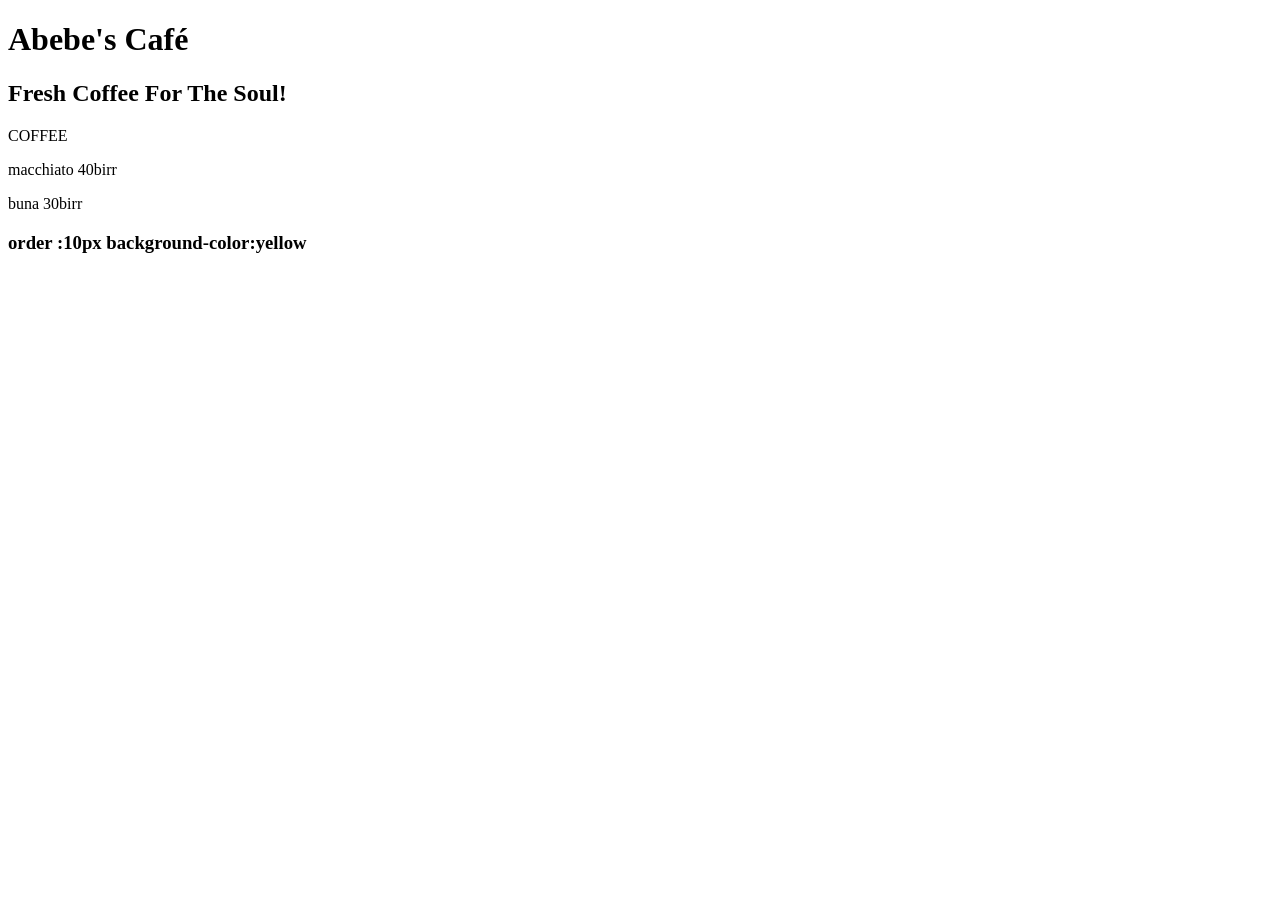
<file: c3nov19/abebecafe/index.html>
<!DOCTYPE html>
<html lang="en">
    <head>
        <meta charset="UTF-8">
        <meta name="viewport" content="width=device-width, initial-scale=1.0">
        <title>Abebes cafe</title>
        <link rel="stylesheet" href="style.css">

        <head>
            <body>
                <h1>Abebe's Café
                    
                </h1>

<h2>Fresh Coffee For The Soul!</h2>

<p>COFFEE</p>
    <p>macchiato 40birr</p>
    <p>buna 30birr</p>

    <h3>order
        <boarder-radius>:10px</boarder-radius>
        background-color:yellow</background-color:blue>
        


    </h3>


            </body>

        </head>
</file>
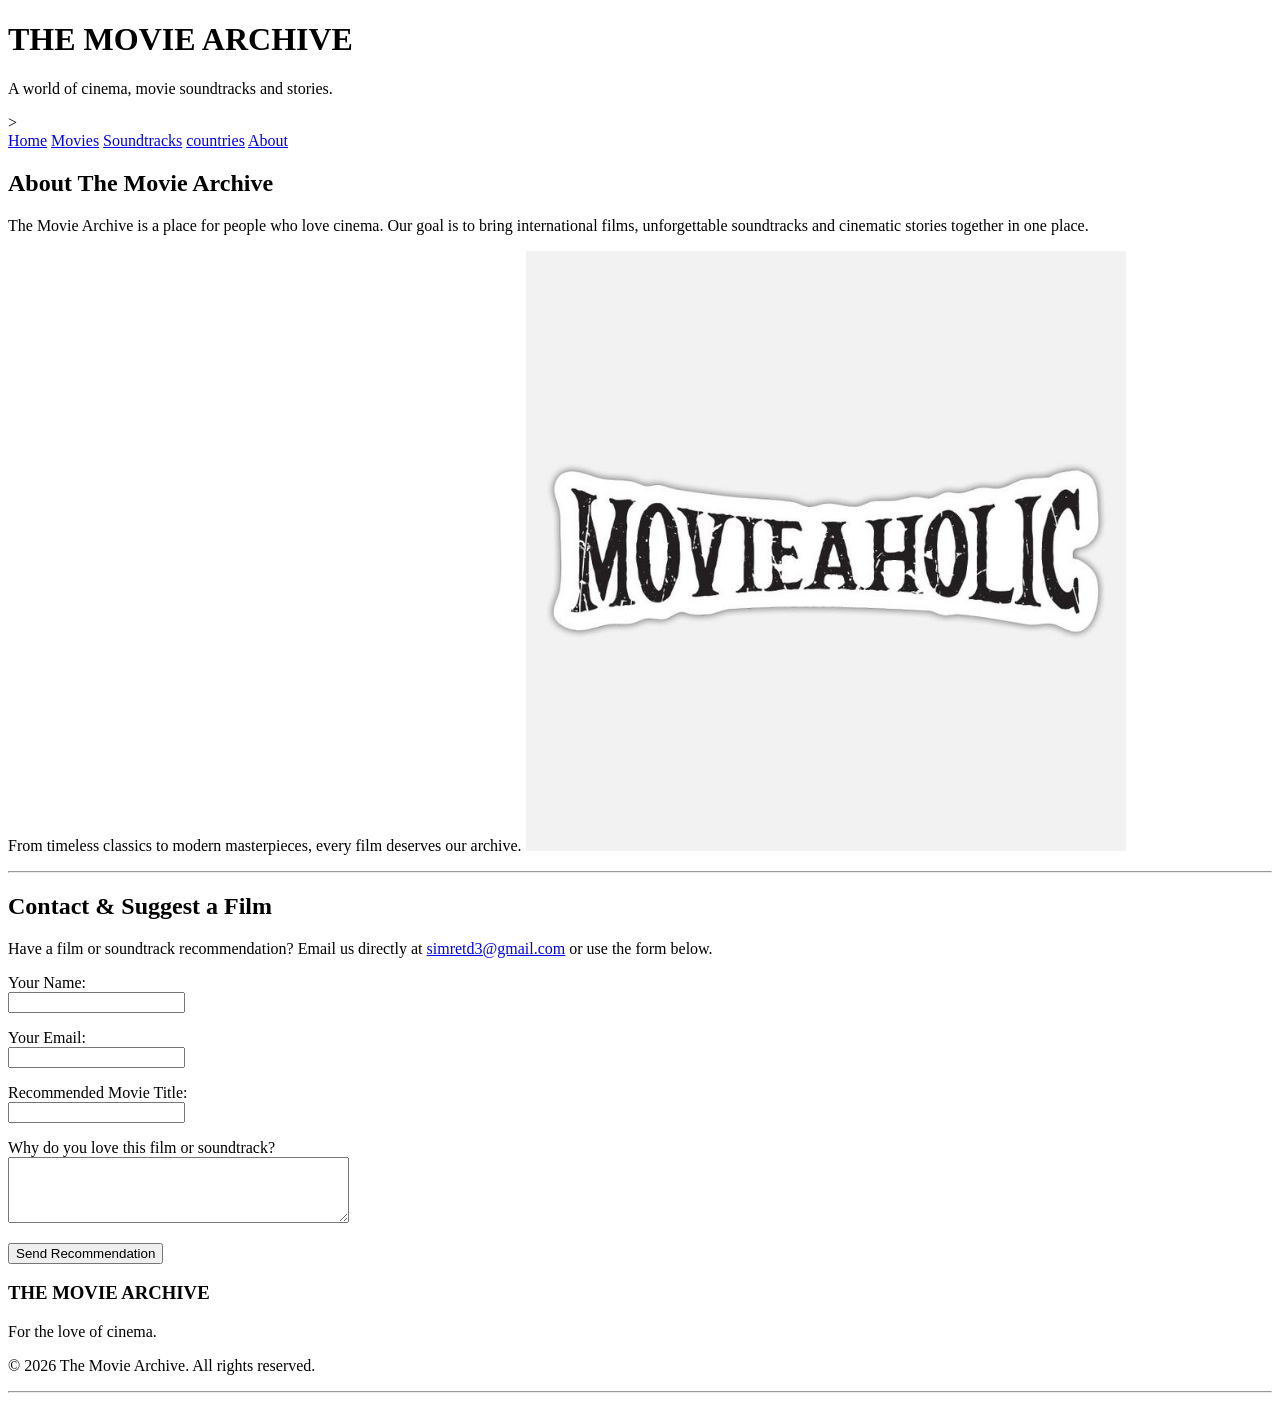
<file: myproject/pages/about.html>
<!DOCTYPE html>
<html lang="en">
    <head>
        <meta charset="UTF-8">
        <meta name="viewport" content="width=device-width, initial-scale=1.0">
        <title>THE MOVIE ARCHIVE</title>
    </head>
    <body>
        <header>
            <h1>THE MOVIE ARCHIVE</h1>
            <p>A world of cinema, movie soundtracks and stories.</p>>

         <nav>
            <a href="index.html">Home</a>
            <a href="movies.html">Movies</a>
            <a href="soundtrack.html">Soundtracks</a>
            <a href="countries.html">countries</a>
            <a href="about.html">About</a>
         </nav>
         </header>
         
  
  <!-- ABOUT SECTION -->
    <section id="about">
        <h2>About The Movie Archive</h2>

        <p>
            The Movie Archive is a place for people who love cinema.
            Our goal is to bring international films, unforgettable
            soundtracks and cinematic stories together in one place.
        </p>

        <p>
            From timeless classics to modern masterpieces,
            every film deserves our archive.
      
<img src="..//image/Order 'Movieaholic - cinema' Sticker Size S (4_x 4_) online _ Spreadshirt (1).jpeg" alt="Movie Archive Banner" width="600">
        </p>
    </section>

    <hr>
  <section id="contact">
        <h2>Contact &amp; Suggest a Film</h2>

        <p>
            Have a film or soundtrack recommendation? Email us directly at
            <a href="mailto:simretd3@gmail.com">simretd3@gmail.com</a>
            or use the form below.
        </p>

        <form action="#" method="post">
            <p>
                <label for="visitor-name">Your Name:</label><br>
                <input type="text" id="visitor-name" name="visitor_name" required>
            </p>

            <p>
                <label for="visitor-email">Your Email:</label><br>
                <input type="email" id="visitor-email" name="visitor_email" required>
            </p>

            <p>
                <label for="movie-suggestion">Recommended Movie Title:</label><br>
                <input type="text" id="movie-suggestion" name="movie_suggestion" required>
            </p>

            <p>
                <label for="notes">Why do you love this film or soundtrack?</label><br>
                <textarea id="notes" name="notes" rows="4" cols="40"></textarea>
            </p>

            <p>
                <button type="submit">Send Recommendation</button>
            </p>
        </form>
    </section>
</main>  

    <!-- FOOTER -->
    <footer>
        <h3>THE MOVIE ARCHIVE</h3>
        <p>For the love of cinema.</p>
        <p>&copy; 2026 The Movie Archive. All rights reserved.</p>
    </footer>

</body>
</html>
<hr>
</file>
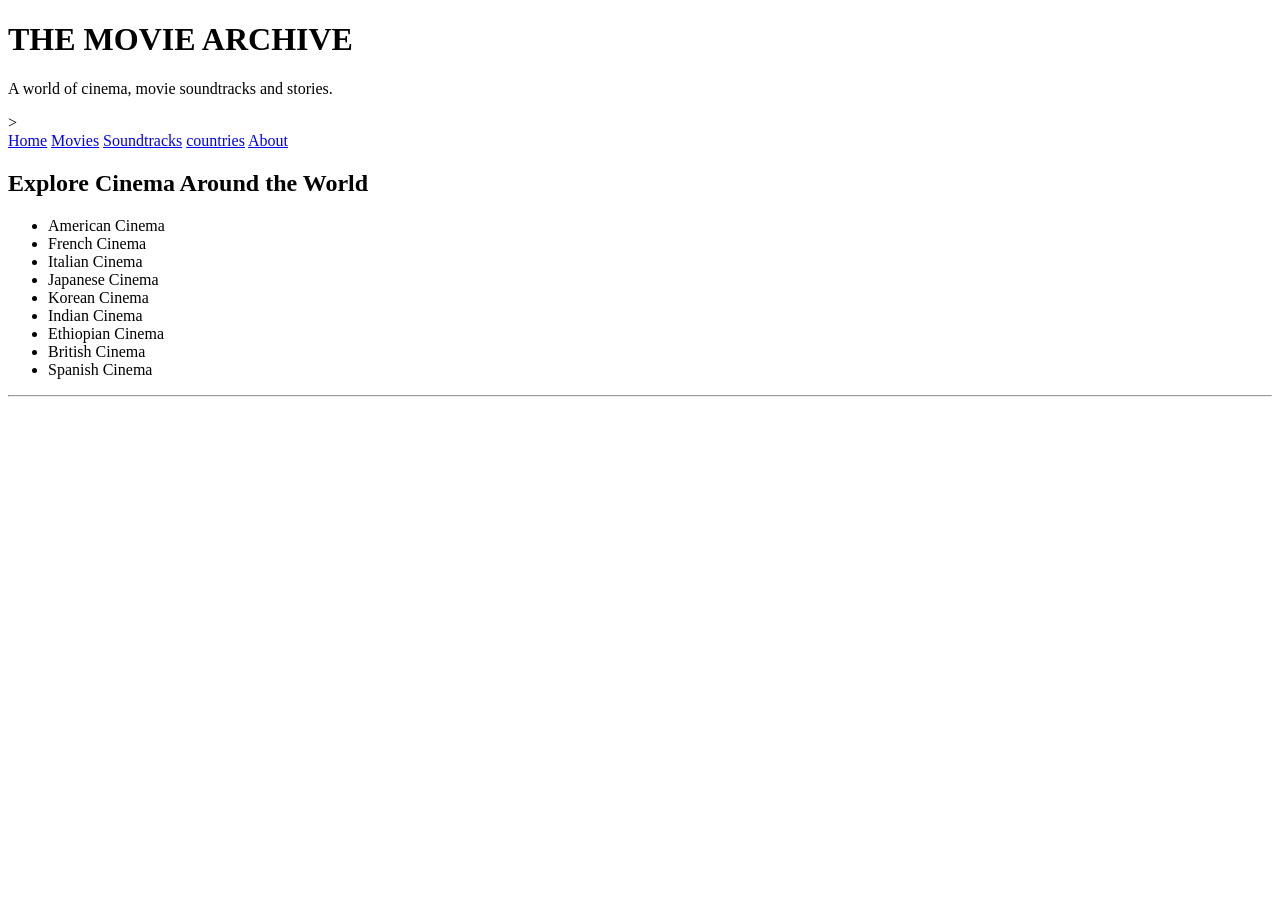
<file: myproject/pages/countries.html>
<!DOCTYPE html>
<html lang="en">
    <head>
        <meta charset="UTF-8">
        <meta name="viewport" content="width=device-width, initial-scale=1.0">
        <title>THE MOVIE ARCHIVE</title>
    </head>
    <body>
        <header>
            <h1>THE MOVIE ARCHIVE</h1>
            <p>A world of cinema, movie soundtracks and stories.</p>>

         <nav>
            <a href="index.html">Home</a>
            <a href="movies.html">Movies</a>
            <a href="soundtrack.html">Soundtracks</a>
            <a href="countries.html">countries</a>
            <a href="about.html">About</a>
         </nav>
        </header>
        <main>
            
         
<!-- COUNTRIES SECTION -->
    <section id="countries">
        <h2>Explore Cinema Around the World</h2>

        <ul>
            <li>American Cinema</li>    
            <li>French Cinema</li>
            <li>Italian Cinema</li>
            <li>Japanese Cinema</li>
            <li>Korean Cinema</li>
            <li>Indian Cinema</li>
            <li>Ethiopian Cinema</li>
            <li>British Cinema</li>
            <li>Spanish Cinema</li>
        </ul>
    </section>

    <hr>
</file>
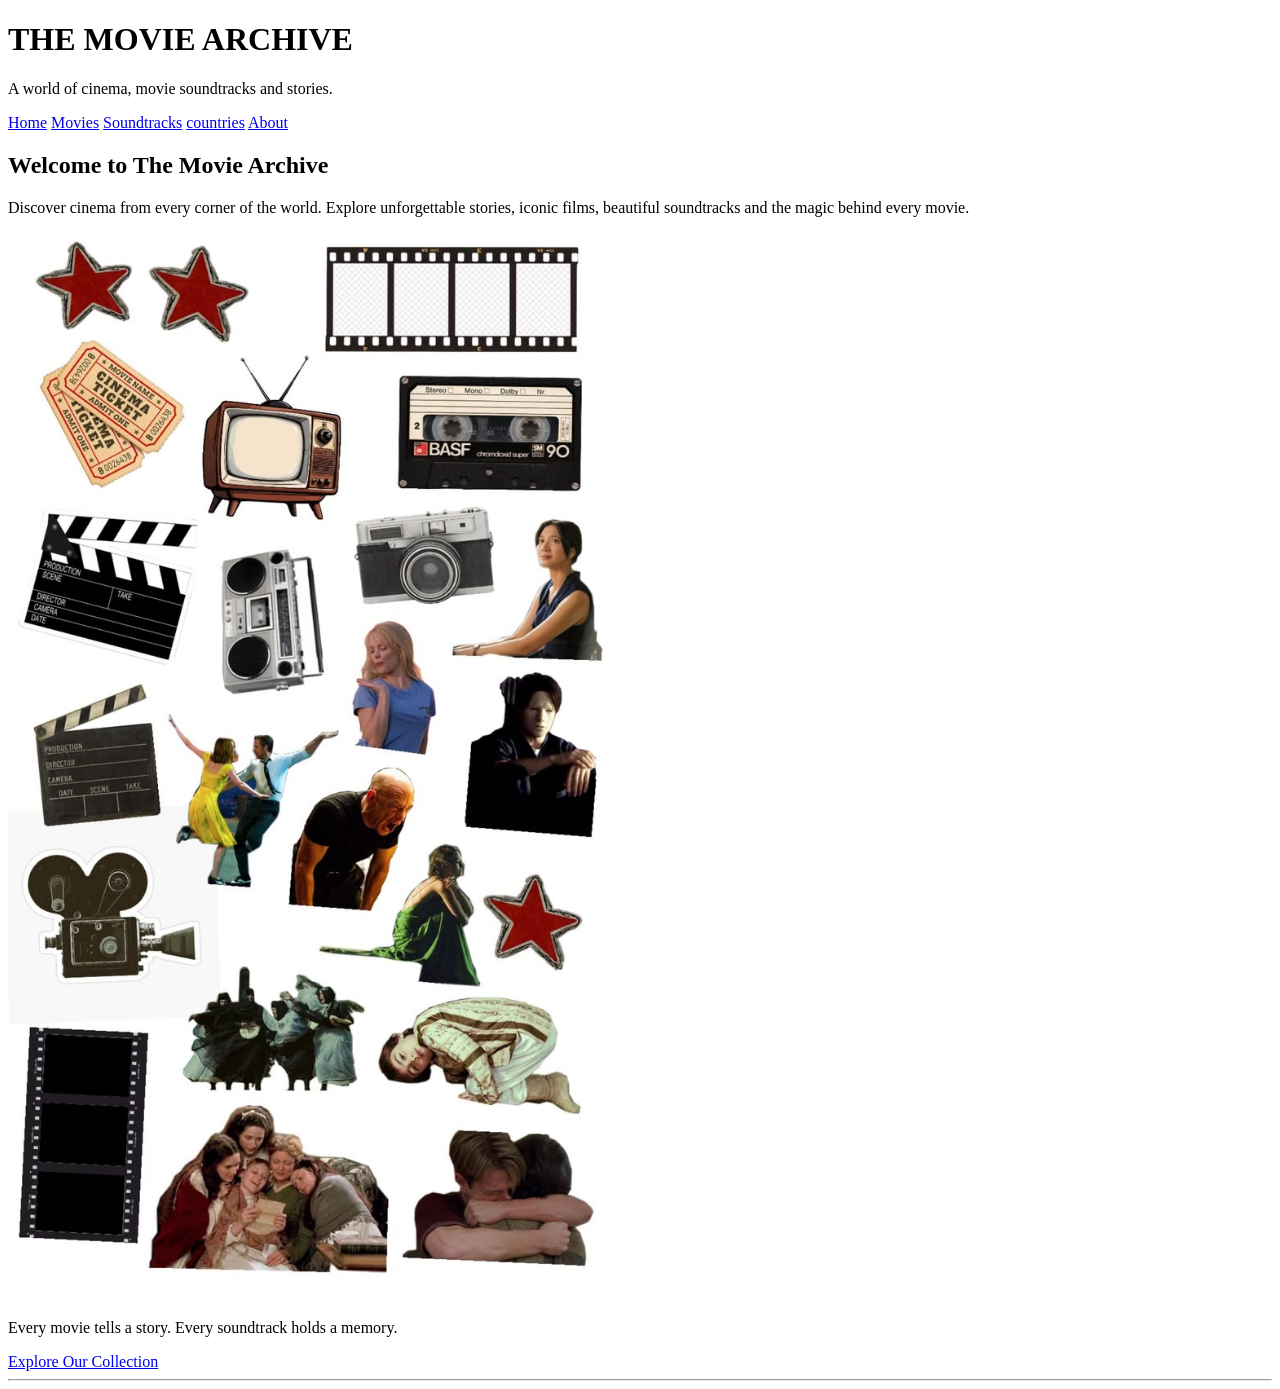
<file: myproject/pages/home.html>
<!DOCTYPE html>
<html lang="en">
    <head>
        <meta charset="UTF-8">
        <meta name="viewport" content="width=device-width, initial-scale=1.0">
        <title>THE MOVIE ARCHIVE</title>
    </head>
    <body>
        <header>
            <h1>THE MOVIE ARCHIVE</h1>
            <p>A world of cinema, movie soundtracks and stories.</p>


         <nav>
            <a href="index.html">Home</a>
            <a href="movies.html">Movies</a>
            <a href="soundtrack.html">Soundtracks</a>
            <a href="countries.html">countries</a>
            <a href="about.html">About</a>
         </nav>
        </header>
        

    <!-- HOME SECTION -->
    <section id="home">

        <h2>Welcome to The Movie Archive</h2>

        <p>
            Discover cinema from every corner of the world.
            Explore unforgettable stories, iconic films,
            beautiful soundtracks and the magic behind every movie.
        </p>

        <img src="..//image/下载.jpeg" width="600" alt="Movie Archive Banner">

        <p>
            Every movie tells a story. Every soundtrack holds a memory.
        </p>

        <a href="../pages/movies.html">Explore Our Collection</a>
    </section>

    <hr>
</file>
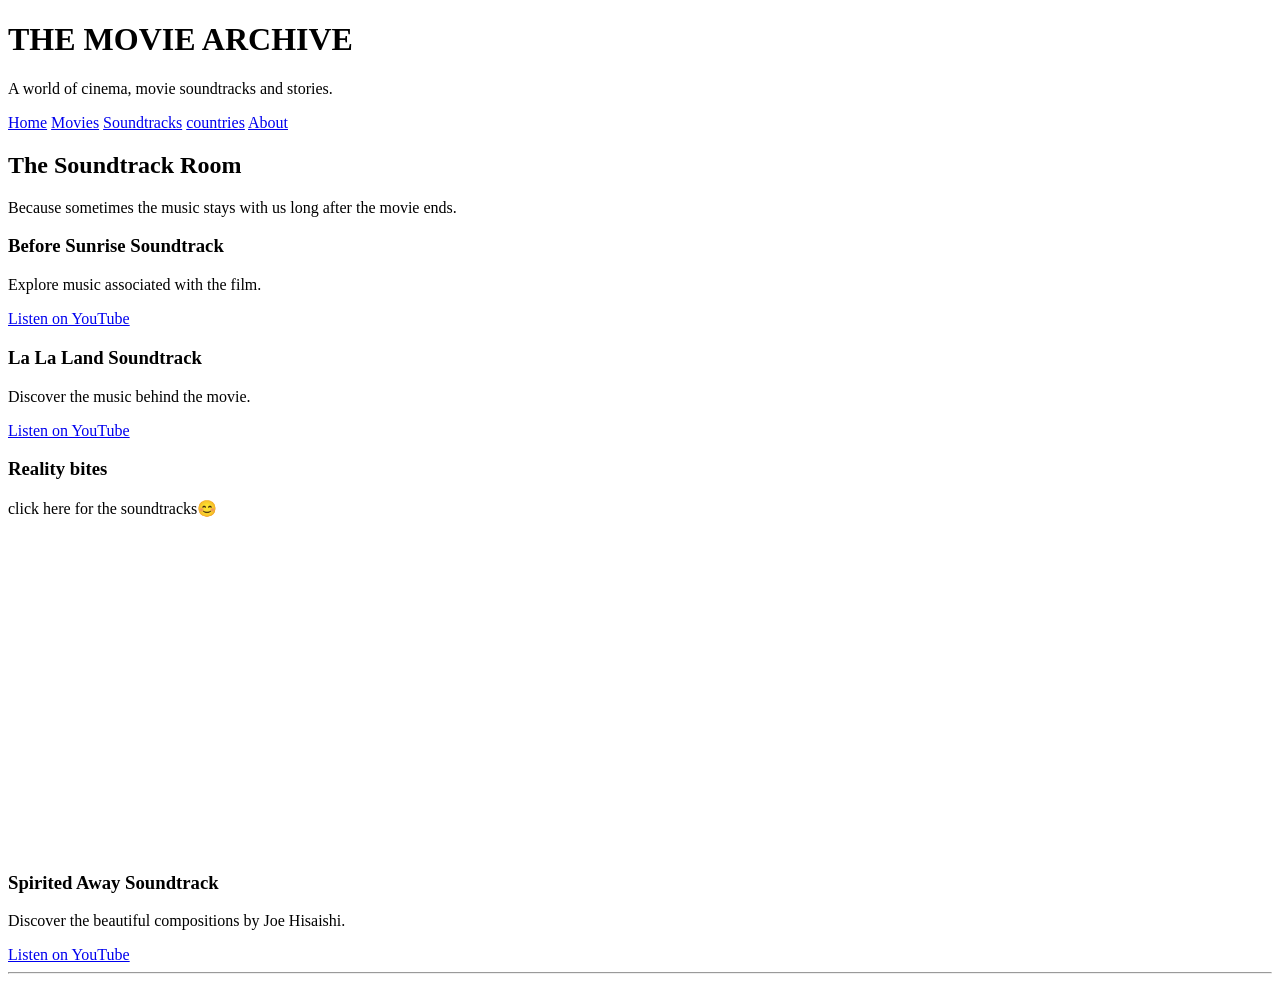
<file: myproject/pages/soundtrack.html>
<!DOCTYPE html>
<html lang="en">
    <head>
        <meta charset="UTF-8">
        <meta name="viewport" content="width=device-width, initial-scale=1.0">
        <title>THE MOVIE ARCHIVE</title>
    </head>
    <body>
        <header>
            <h1>THE MOVIE ARCHIVE</h1>
            <p>A world of cinema, movie soundtracks and stories.</p>

         <nav>
            <a href="../index.html">Home</a>
            <a href="movies.html">Movies</a>
            <a href="soundtrack.html">Soundtracks</a>
            <a href="countries.html">countries</a>
            <a href="about.html">About</a>
         </nav>
<!-- SOUNDTRACK SECTION -->
    <section id="soundtracks">
        <h2>The Soundtrack Room</h2>

        <p>
            Because sometimes the music stays with us
            long after the movie ends.
        </p>

        <article>
            <h3>Before Sunrise Soundtrack</h3>
            <p>Explore music associated with the film.</p>
            <a href="https://www.youtube.com/results?search_query=Before+Sunrise+soundtrack"
               target="_blank">Listen on YouTube</a>
        </article>

        <article>
            <h3>La La Land Soundtrack</h3>
            <p>Discover the music behind the movie.</p>
            <a href="https://www.youtube.com/results?search_query=La+La+Land+soundtrack"
               target="_blank">Listen on YouTube</a>
        </article>

        <article>
            <h3>Reality bites</h3>
            <p>click here for the soundtracks😊</p>
<iframe width="560" height="315" src="https://www.youtube.com/embed/FkXLAw7EYz8?si=m-VsjzRVm0K7KqvN" title="YouTube video player" frameborder="0" allow="accelerometer; autoplay; clipboard-write; encrypted-media; gyroscope; picture-in-picture; web-share" referrerpolicy="strict-origin-when-cross-origin" allowfullscreen></iframe>
        </article>

        <article>
            <h3>Spirited Away Soundtrack</h3>
            <p>Discover the beautiful compositions by Joe Hisaishi.</p>
            <a href="https://www.youtube.com/results?search_query=Spirited+Away+soundtrack"
               target="_blank">Listen on YouTube</a>
        </article>


    </section>

    <hr>
</file>
<file: c3nov19/abebecafe/style.css>
<body>
background-color: rgb(255, 255, 255);
</file>
